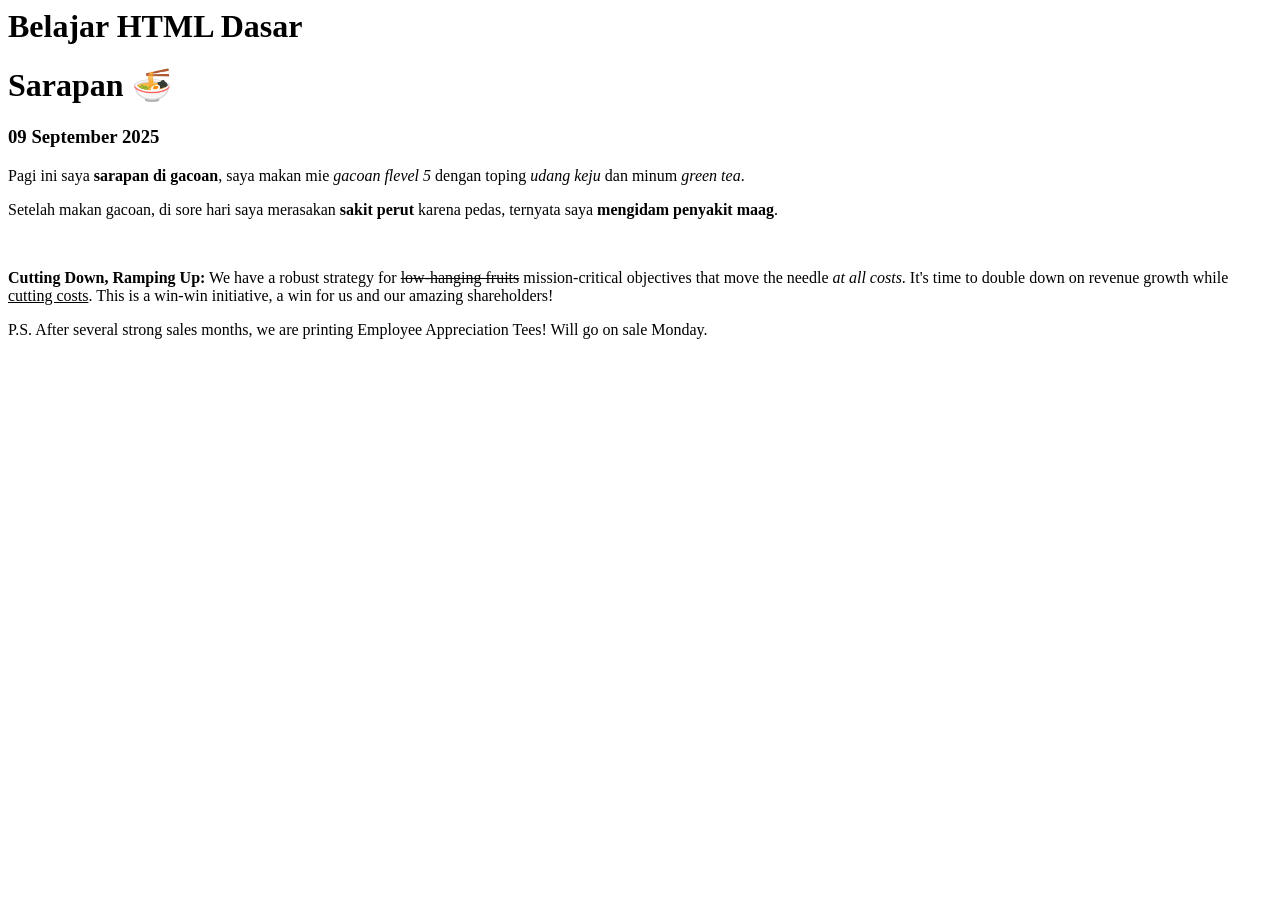
<file: materi/index.html>
<html>
  <head>
    <title>Belajar HTML Dasar</title>
  </head>
  <body>
    <!-- h1 = heading = untuk judul (bisa di atur ukurannya) -->
    <!-- Bold <b> -->
    <!-- Italic <i> -->
    <!-- Underline <u> -->
    <h1>Belajar HTML Dasar</h1>
    <h1>Sarapan 🍜</h1>
    <h3>09 September 2025</h3>
    <p>
      Pagi ini saya <b>sarapan di gacoan</b>, saya makan mie
      <i>gacoan flevel 5</i> dengan toping <i>udang keju</i> dan minum
      <i>green tea</i>.
    </p>
    <p>
      Setelah makan gacoan, di sore hari saya merasakan
      <b>sakit perut</b> karena pedas, ternyata saya
      <b>mengidam penyakit maag</b>.
    </p>
    <br />
    <p>
      <b>Cutting Down, Ramping Up:</b> We have a robust strategy for
      <s>low-hanging fruits</s> mission-critical objectives that move the needle
      <i>at all costs</i>. It's time to double down on revenue growth while
      <u>cutting costs</u>. This is a win-win initiative, a win for us and our
      amazing shareholders!
    </p>
    <p>
      P.S. After several strong sales months, we are printing Employee
      Appreciation Tees! Will go on sale Monday.
    </p>
  </body>
</html>
</file>
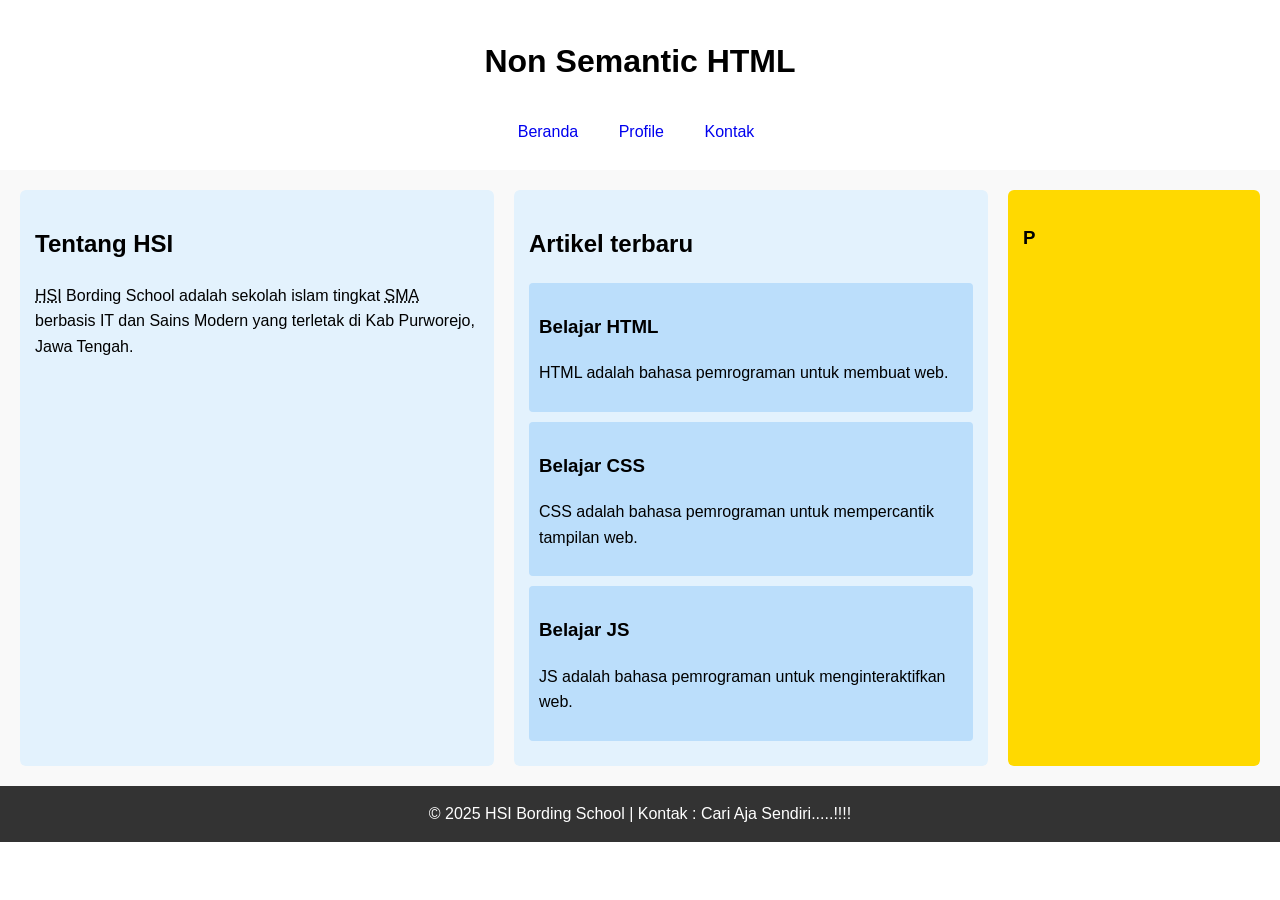
<file: materi/Semantic/index.html>
<!DOCTYPE html>
<html lang="en">
  <head>
    <meta charset="UTF-8" />
    <meta name="viewport" content="width=device-width, initial-scale=1.0" />
    <title>Non Semantic HTML</title>
    <link rel="stylesheet" href="style.css" />
  </head>
  <body>
    <!-- tips sortchurt : ".header" untuk class -->
    <!-- tips sortchurt : "#header" untuk id -->
    <div class="header">
      <h1>Non Semantic HTML</h1>
      <div class="nav">
        <a href="#beranda">Beranda</a>
        <a href="#profile">Profile</a>
        <a href="#kontak">Kontak</a>
      </div>
    </div>

    <!-- Konten Utama -->
    <div class="main">
      <!-- About / Tentang -->
      <div class="section">
        <h2>Tentang HSI</h2>
        <p>
          <abbr title="Halaqoh Silsilah Ilmiyah">HSI</abbr> Bording School
          adalah sekolah islam tingkat
          <abbr title="Sekolah Menengah Atas">SMA</abbr> berbasis IT dan Sains
          Modern yang terletak di Kab Purworejo, Jawa Tengah.
        </p>
      </div>
      <div class="section">
        <h2>Artikel terbaru</h2>
        <div class="article">
          <h3>Belajar HTML</h3>
          <p>HTML adalah bahasa pemrograman untuk membuat web.</p>
        </div>
        <div class="article">
          <h3>Belajar CSS</h3>
          <p>CSS adalah bahasa pemrograman untuk mempercantik tampilan web.</p>
        </div>
        <div class="article">
          <h3>Belajar JS</h3>
          <p>JS adalah bahasa pemrograman untuk menginteraktifkan web.</p>
        </div>
      </div>
      <!-- Iklan / Info Tmabahan -->
      <div class="aside">
        <h3>P</h3>
      </div>
    </div>

    <!-- catatan kaki -->
    <div class="footer">
      &copy; 2025 HSI Bording School | Kontak : Cari Aja Sendiri.....!!!!
    </div>
  </body>
</html>
</file>
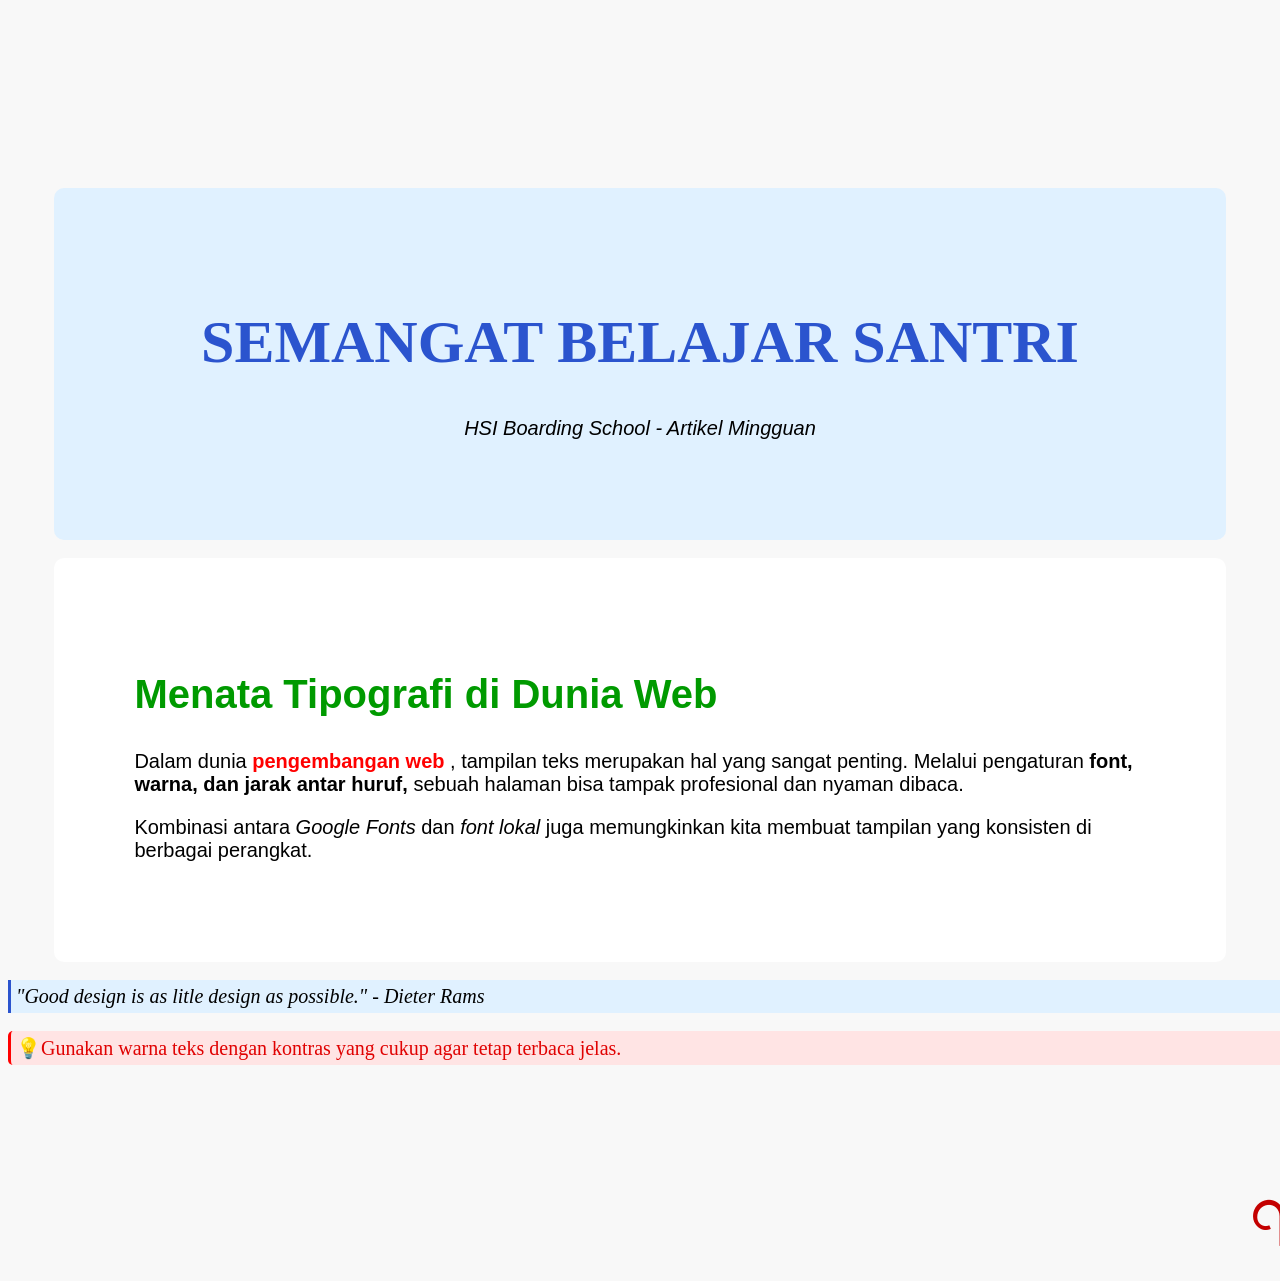
<file: Tugas/Tugas-4 Font/index.html>
<!DOCTYPE html>
<html lang="en">
  <head>
    <meta charset="UTF-8" />
    <meta name="viewport" content="width=device-width, initial-scale=1.0" />
    <link rel="stylesheet" href="style.css" />
    <title>Tugas-4</title>
  </head>
  <body>
    <br /><br /><br /><br /><br /><br /><br /><br /><br /><br />

    <div class="container1">
      <center>
        <h1>SEMANGAT BELAJAR SANTRI</h1>
        <p><i>HSI Boarding School - Artikel Mingguan</i></p>
      </center>
    </div>
    <br />
    <div class="container2">
      <h2>Menata Tipografi di Dunia Web</h2>
      <p>
        Dalam dunia <span class="teks-merah">pengembangan web</span> , tampilan
        teks merupakan hal yang sangat penting. Melalui pengaturan
        <b>font, warna, dan jarak antar huruf,</b> sebuah halaman bisa tampak
        profesional dan nyaman dibaca.
      </p>
      <p>
        Kombinasi antara <i>Google Fonts</i> dan <i>font lokal</i> juga
        memungkinkan kita membuat tampilan yang konsisten di berbagai perangkat.
      </p>
    </div>
    <br />
    <div class="container3">
      <div class="border-left1">
        <i>"Good design is as litle design as possible." - Dieter Rams</i>
      </div>
      <br />
      <div class="border-left2">
        <span class="teks-merahh"
          >💡Gunakan warna teks dengan kontras yang cukup agar tetap terbaca
          jelas.</span
        >
      </div>
      <h4>Penulis</h4>
      <div class="main">Haarits</div>
    </div>
  </body>
</html>
</file>
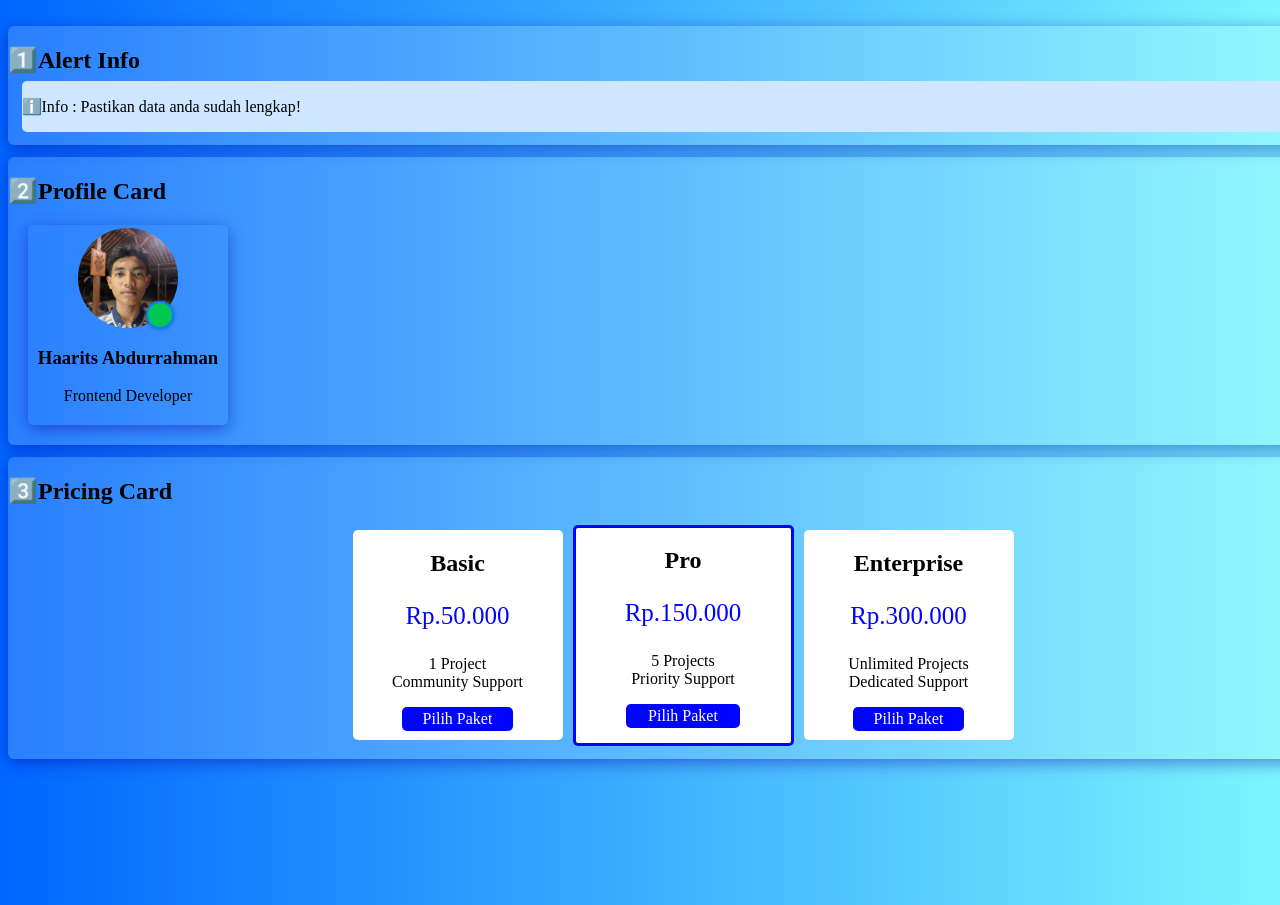
<file: Tugas/Tugas-5 Real App Componen/index.html>
<!DOCTYPE html>
<html lang="en">
  <head>
    <meta charset="UTF-8" />
    <meta name="viewport" content="width=device-width, initial-scale=1.0" />
    <link rel="stylesheet" href="style.css" />
    <title>Real App Componen</title>
  </head>
  <body>
    <br />
    <div class="container">
      <div class="card">
        <h2>1️⃣Alert Info</h2>
        <div class="flex-area alert">
          <p>ℹ️Info : Pastikan data anda sudah lengkap!</p>
          <button
            type="button"
            class="close"
            onclick="this.parentElement.style.display='none'"
          >
            x
          </button>
        </div>
      </div>

      <div class="card" style="position: relative">
        <h2>2️⃣Profile Card</h2>
        <div class="area">
          <img src="Foto untuk tugas html.jpg" alt="" />
              <span class="status-badge"></span>

          <h3>Haarits Abdurrahman</h3>
          <p>Frontend Developer</p>
        </div>
      </div>

      <div class="card">
        <h2>3️⃣Pricing Card</h2>
        <div class="card-box">
          <div class="box">
            <h2>Basic</h2>
            <p class="harga">Rp.50.000</p>
            <p>1 Project <br>
            Community Support</p>
            <div class="pilih-paket">
              Pilih Paket
            </div>
          </div>
          <div class="box border-blue">
            <h2>Pro</h2>
            <p class="harga">Rp.150.000</p>
            <p>5 Projects <br>
            Priority Support</p>
            <div class="pilih-paket">
              Pilih Paket
            </div>
          </div>
          <div class="box">
            <h2>Enterprise</h2>
            <p class="harga">Rp.300.000</p>
            <p>Unlimited Projects <br>
            Dedicated Support</p>
            <div class="pilih-paket">
              Pilih Paket
            </div>
          </div>
        </div>
      </div>
      <br /><br /><br /><br /><br /><br /><br />
    </div>
  </body>
</html>
</file>
<file: materi/Semantic/style.css>
/* Reset sederhana */
body {
  margin: 0;
  font-family: Arial, sans-serif;
  line-height: 1.6;
}

/* Warna latar untuk memvisualisasikan blok */
header,
.header {
  /* background: #3b96ff; */
  /* color: white; */
  padding: 15px;
  text-align: center;
}

nav,
.nav {
  margin-top: 10px;
  /* background: gold; */
  padding: 10px;
}

.nav a {
  /* color: #1e87ff; */
  text-decoration: none;
  border-radius: 22px;
  /* background: #fff; */
  padding: 6px 14px;
  /* padding-top : 6px; */
  /* padding-bottom : 6px; */
  /* padding-left : 14px */
  /* padding-right : 14px */
  margin-right: 8px; /* jarak luar antar link */
}

main,
.main {
  display: flex;
  gap: 20px;
  padding: 20px;
  background: #f9f9f9;
}

/* Section / Artikel utama */
section,
.section {
  flex: 2;
  background: #e3f2fd;
  padding: 15px;
  border-radius: 6px;
}

/* Article khusus */
article,
.article {
  background: #bbdefb;
  margin: 10px 0;
  padding: 10px;
  border-radius: 4px;
}

/* Sidebar / aside */
aside,
.aside {
  flex: 1;
  background: rgb(255, 217, 0);
  padding: 15px;
  border-radius: 6px;
}

/* Footer */
footer,
.footer {
  background: #333;
  color: #fff;
  padding: 15px;
  text-align: center;
}
</file>
<file: Tugas/Tugas-4 Font/style.css>
.container1 {
  width: 80%;
  margin: 0 auto; /* Memusatkan kontainer secara horizontal */
  padding: 80px; /* Opsional untuk memberi ruang di dalam kontainer */
  background-color: rgb(224, 241, 255);
  border-radius: 10px;
}
.container2 {
  width: 80%;
  margin: 0 auto; /* Memusatkan kontainer secara horizontal */
  padding: 80px; /* Opsional untuk memberi ruang di dalam kontainer */
  background-color: rgb(255, 255, 255);
  border-radius: 10px;
}
.container3 {
  width: 1400px;
  margin: 0 auto;
  background-color: rgb(248, 248, 248);
}
h1 {
  font-size: 60px;
  color: rgb(43, 84, 206);
  font-family: Cambria, Cochin, Georgia, Times, 'Times New Roman', serif;
}
h2 {
  font-size: 40px;
  color: rgb(0, 154, 0);
  font-family: 'Lucida Sans', 'Lucida Sans Regular', 'Lucida Grande',
    'Lucida Sans Unicode', Geneva, Verdana, sans-serif;
}
p {
  font-size: 20px;
  font-family: Arial, Helvetica, sans-serif;
}
.border-left1 {
  font-size: 20px;
  background-color: rgb(224, 241, 255);
  border-left: 3px solid rgb(43, 84, 206);
  /* mengatur ketebalan border left */
  padding: 5px;
}
.border-left2 {
  font-size: 20px;
  background-color: rgb(255, 228, 228);
  border-left: 3px solid rgb(255, 0, 0);
  /* mengatur ketebalan border left */
  padding: 5px;
  border-radius: 5px;
}
@font-face {
  font-family: 'Bismillah Scibt';
  src: url(Fonts/Bismillah\ Script.ttf);
}
.main {
  font-family: 'Bismillah Scibt';
  color: rgb(196, 0, 0);
  font-size: 70px;
  text-align: right;
}

body {
  background-color: rgb(248, 248, 248);
}
.teks-merah {
  color: red;
  font-weight: bold;
}
.teks-merahh {
  color: rgb(224, 2, 2);
}
h4 {
  font-size: 30px;
  text-align: right;
}
</file>
<file: Tugas/Tugas-5 Real App Componen/style.css>
body {
  background: linear-gradient(to right, #0066ff, #7bf5fe);
}

.container {
  display: flex; /* membuat elemen di dalam sebuah kontainer bisa diatur posisinya dengan mudah */
  flex-direction: column; /* elemen di dalam kontainer flex akan disusun dari atas ke bawah (vertikal) */
  gap: 12px;
}
.card {
  margin: 0% auto;
  background: #f9f9f9;
  width: 1350px;
  place-content: center;
  border-radius: 6px;
  /* blur */
  background: rgba(
    255,
    255,
    255,
    0.161
  ); /* abu-abu dengan transparansi (aturan transpirasinya semakin bawah semakin transparan)*/
  box-shadow: 0 4px 16px rgba(11, 0, 166, 0.45); /* untuk bayangan */
}
.area {
  width: 200px;
  height: 200px;
  place-content: center;
  box-shadow: 0 4px 16px rgba(11, 0, 166, 0.45);
  margin: 20px;
  border-radius: 5px;
  text-align: center;
  position: relative;
}

.flex-area {
  display: flex;
  margin: 0% auto;
  /* gap : jarak antar items */
  gap: 15px;
  /* atur posisi secara horizontal */
  justify-content: center;
  /* atur posisi items secara horizontal */
  align-items: center;
  position: relative;
}

.alert {
  width: 98%;
  background: #cee6ff;
  justify-content: space-between;
  border-radius: 5px;
  cursor: pointer;
  bottom: 13px;
}

img {
  width: 100px;
  height: 100px;
  border-radius: 50%; /* Membuat sudut melengkung sempurna */
  object-fit: cover; /* Memastikan gambar mengisi area lingkaran */
  display: block; /* Pastikan elemen gambar mengambil ruang */
  position: relative;
  top: 0px;
  left: 50px;
}
.status-badge {
  position: absolute;
  top: 76px;
  right: 54px;
  background: #00c853; /* hijau */
  border: 2px solid rgb(9, 128, 255);
  color: white;
  padding: 12px 12px;
  border-radius: 50px;
  font-weight: bold;
  box-shadow: 0 0 4px rgba(0, 0, 0, 0.3);
}
.card-box {
  display: flex;
  justify-content: center; /* biar sejajar di tengah */
  align-items: center; /* biar sejajar secara vertikal */
  gap: 10px; /* jarak antar box */
  margin-bottom: 13px;
}
.box {
  width: 210px;
  height: 210px;
  border-radius: 5px;
  background-color: rgb(255, 255, 255);
  justify-content: center;
  text-align: center;
}
.border-blue {
  border: 3px solid rgb(0, 4, 255);
  height: 215px;
  width: 215px;
}
.close {
  position: absolute;
  top: 15px; /* jarak dari atas */
  right: 10px; /* jarak dari kanan */
}
.harga {
  color: rgb(0, 4, 255);
  font-size: 25px;
}
.pilih-paket {
  background-color: rgb(0, 4, 255);
  color: white;
  padding: 3px;
  border-radius: 5px;
  width: 50%;
  margin: auto;
}
</file>
